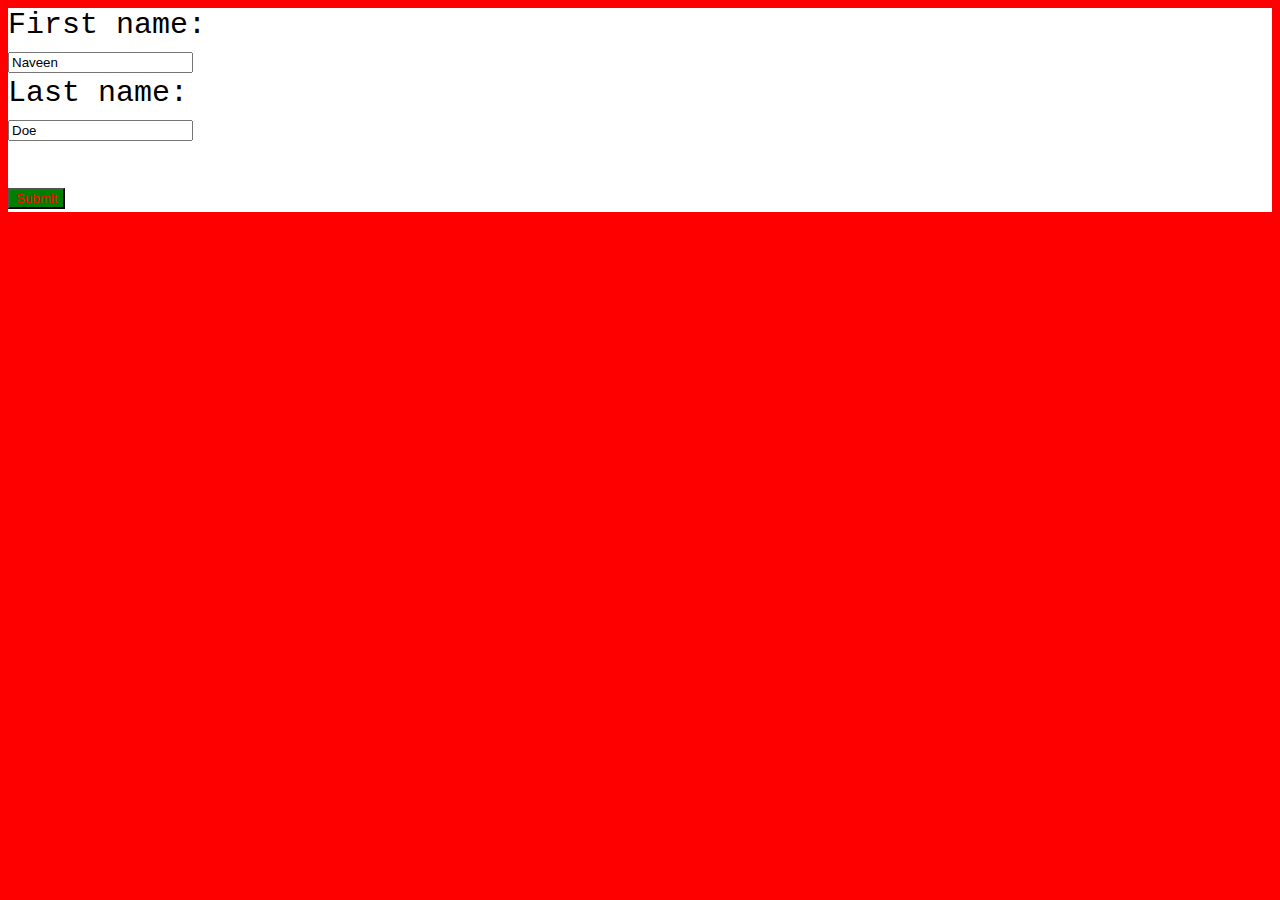
<file: index.html>
<!DOCTYPE html>
<html lang="en">
<head>
    <meta charset="UTF-8">
    <meta http-equiv="X-UA-Compatible" content="IE=edge">
    <meta name="viewport" content="width=device-width, initial-scale=1.0">
    <link rel="stylesheet" href="demo.css">
    <title>Document</title>

    
</head>
<body>
    <form>
        <label for="fname">First name:</label><br>
        <input type="text" id="fname" name="fname" value="Naveen"><br>
        <label for="lname">Last name:</label><br>
        <input type="text" id="lname" name="lname" value="Doe"><br><br>
        <button type="submit" value="Submit">Submit</button>

      </form> 


</body>
</html>
</file>
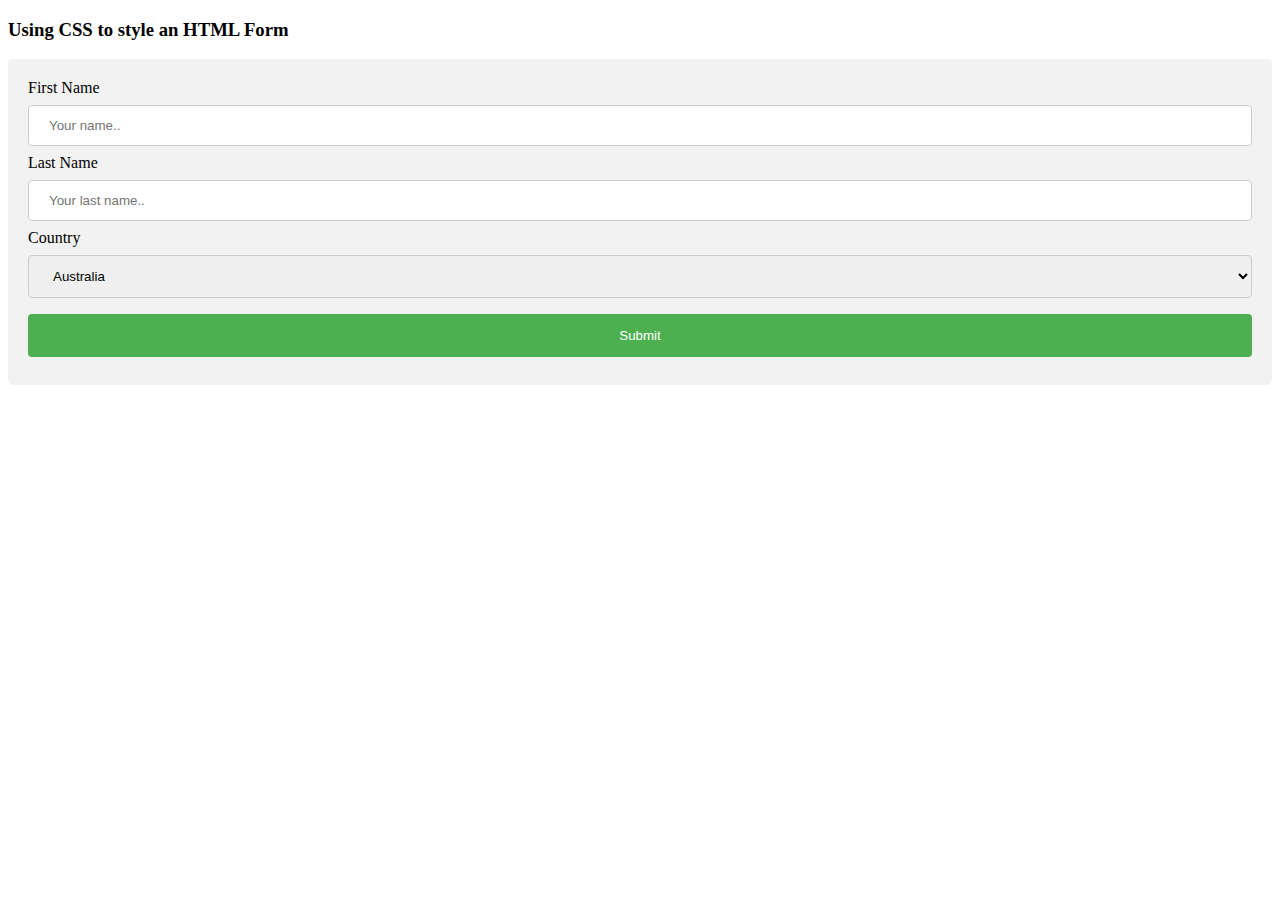
<file: Form/form.html>
<!DOCTYPE html>
<html>
<style>
input[type=text], select {
  width: 100%;
  padding: 12px 20px;
  margin: 8px 0;
  display: inline-block;
  border: 1px solid #ccc;
  border-radius: 4px;
  box-sizing: border-box;
}

input[type=submit] {
  width: 100%;
  background-color: #4CAF50;
  color: white;
  padding: 14px 20px;
  margin: 8px 0;
  border: none;
  border-radius: 4px;
  cursor: pointer;
}

/* input[type=submit]:hover {
  background-color: #45a049;
} */

div {
  border-radius: 5px;
  background-color: #f2f2f2;
  padding: 20px;
}
</style>
<body>

<h3>Using CSS to style an HTML Form</h3>

<div>
  <form action="/action_page.php">
    <label for="fname">First Name</label>
    <input type="text" id="fname" name="firstname" placeholder="Your name..">

    <label for="lname">Last Name</label>
    <input type="text" id="lname" name="lastname" placeholder="Your last name..">

    <label for="country">Country</label>
    <select id="country" name="country">
      <option value="australia">Australia</option>
      <option value="canada">Canada</option>
      <option value="usa">USA</option>
    </select>
  
    <input type="submit" value="Submit">
  </form>
</div>

</body>
</html>
</file>
<file: demo.css>
body{
    background-color: red;
    color: white;
    font-size: 30px;
    font-family: 'Courier New', Courier, monospace
}
form{
    background-color: white;
    color: black;
}
button{
    background-color: green;
    color: red;
}
</file>
